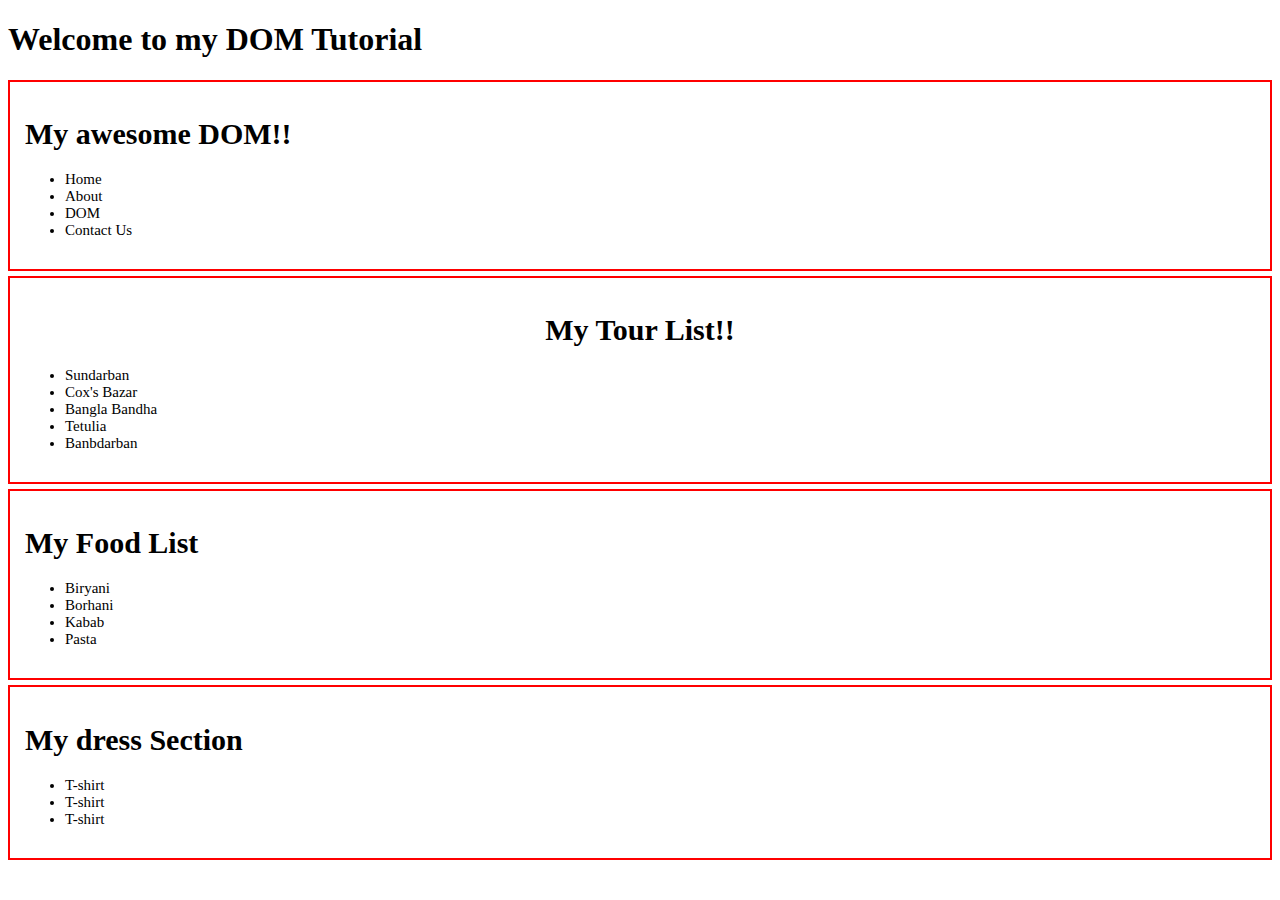
<file: index.html>
<!DOCTYPE html>
<html lang="en">
  <head>
    <meta charset="UTF-8" />
    <meta name="viewport" content="width=device-width, initial-scale=1.0" />
    <link rel="stylesheet" href="index.css">
    <title>Tour Of Dom</title>
  </head>
  <body>
    <header>
      <h1>Welcome to my DOM Tutorial</h1>
    </header>
    <main id="main-container">
      <section>
        <h1>My awesome DOM!!</h1>
        <ul>
          <li>Home</li>
          <li>About</li>
          <li>DOM</li>
          <li>Contact Us</li>
        </ul>
      </section>
      <section>
        <h1 id="tour-title" class="large-text">My Tour List!!</h1>
        <ul id="places-list">
          <li class="important-places">Sundarban</li>
          <li class="important-places">Cox's Bazar</li>
          <li class="important-places">Bangla Bandha</li>
          <li>Tetulia</li>
        </ul>
      </section>
    </main>
    <script>
      //---------- getElementByTagName---------------
      const liCollection = document.getElementsByTagName("li");
      for (const li of liCollection) {
        //console.log(li.innerText);
      }
      //---------- getElementByTagName---------------
      const allHeading = document.getElementsByTagName("h1");
      for (const li of allHeading) {
        //console.log(li.innerText);
      }
      //---------- getElementById---------------
      const tourTitle = document.getElementById("tour-title");
      //console.log(tourTitle.innerText);
      //---------- getElementByClassName---------------
      const places = document.getElementsByClassName("important-places");
      for (const place of places) {
        //console.log(place.innerText)
      }
      // ------------query selector all------------------
      const querySelector = document.querySelectorAll(".important-places");
      for (const query of querySelector) {
        //console.log(query.innerText)
      }
      // ------------query selector------------------
      // const oneSelector = document.querySelector("#tour-title");
      // for (const query of oneSelector) {
      //   //console.log(query)
      // }

      
      const placeContainer = document.getElementById('tour-title');
      placeContainer.classList.add('text-center');
      placeContainer.classList.remove('large-text')
      
      //----Create HTML Elements Using Javascript And AppendChild--
      const placesList = document.getElementById('places-list');
      const li = document.createElement('li');
      li.innerText = 'Banbdarban';
      placesList.appendChild(li);


      const mainContainer = document.getElementById('main-container');

      const section = document.createElement('section');
      const h1 = document.createElement('h1');
      h1.innerText = 'My Food List';
      section.appendChild(h1);

      const ul = document.createElement('ul');

      const li1 = document.createElement('li');
      li1.innerText = 'Biryani';
      ul.appendChild(li1);

      const li2 = document.createElement('li');
      li2.innerText = 'Borhani';
      ul.appendChild(li2);
      
      const li3 = document.createElement('li');
      li3.innerText = 'Kabab';
      ul.appendChild(li3);
      
      const li4 = document.createElement('li');
      li4.innerText = 'Pasta';
      ul.appendChild(li4);

      section.appendChild(ul);
      mainContainer.appendChild(section)

      //------set html directly--
      const sectionDress = document.createElement('section');
      sectionDress.innerHTML = `
      <h1> My dress Section</h1>
      <ul>
        <li>T-shirt</li>
        <li>T-shirt</li>
        <li>T-shirt</li>
      </ul>
      `
      mainContainer.appendChild(sectionDress);

//-- style the sections
      const sections = document.querySelectorAll("section");
      for (const section of sections) {
        console.log(section);
        section.style.border ='2px solid red'
        section.style.fontSize ='15px'
        section.style.padding ='15px'
        section.style.marginBottom ='5px'
      }
    </script>
  </body>
</html>
</file>
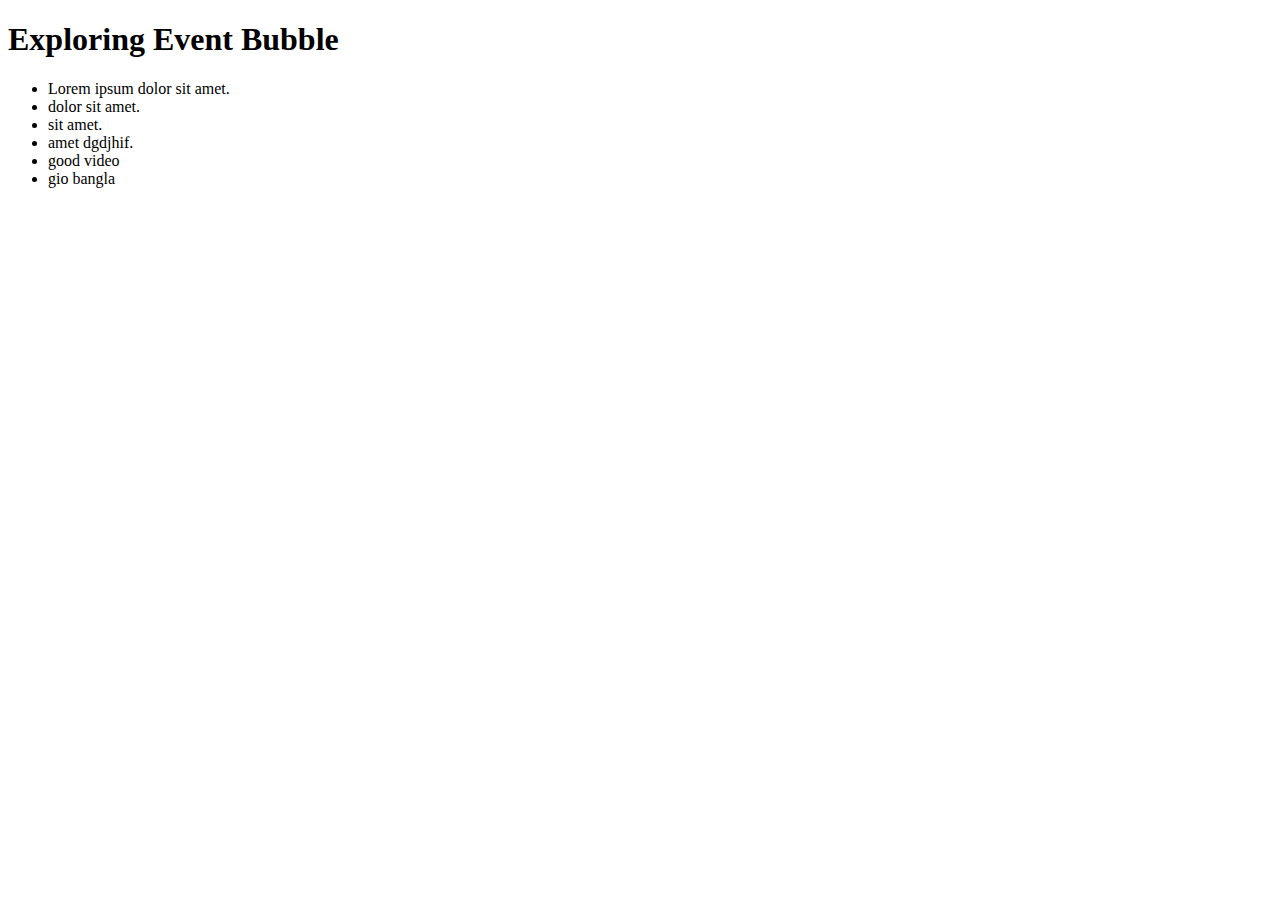
<file: bubble.html>
<!DOCTYPE html>
<html lang="en">
  <head>
    <meta charset="UTF-8" />
    <meta name="viewport" content="width=device-width, initial-scale=1.0" />
    <title>Event Bubble</title>
  </head>
  <body id="body">
    <h1>Exploring Event Bubble</h1>
    <section id="list-container">
      <ul id="list-ul">
        <li id="item-1">Lorem ipsum dolor sit amet.</li>
        <li id="item-2">dolor sit amet.</li>
        <li id="item-3">sit amet.</li>
        <li id="item-4">amet dgdjhif.</li>
        <li id="item-5">good video</li>
        <li id="item-6">gio bangla</li>
      </ul>
    </section>
    <script>
        document.getElementById('item-2').addEventListener('click', function(event){
            console.log("item-2 clicked")
            //event.stopPropagation();
            event.stopImmediatePropagation();
        });
        document.getElementById('item-2').addEventListener('click', function(event){
            console.log("item-2 clicked 2nd time")
            event.stopPropagation();
        });
        document.getElementById('item-2').addEventListener('click', function(event){
            console.log("item-2 clicked 3rd time")
            event.stopPropagation();
        });
        document.getElementById('list-ul').addEventListener('click',function(){
            console.log('ul clicked');
        });
        document.getElementById('list-container').addEventListener('click',function(){
            console.log('list-container clicked');
        })
        document.getElementById('body').addEventListener('click',function(){
            console.log('body clicked');
        })
    </script>
  </body>
</html>
</file>
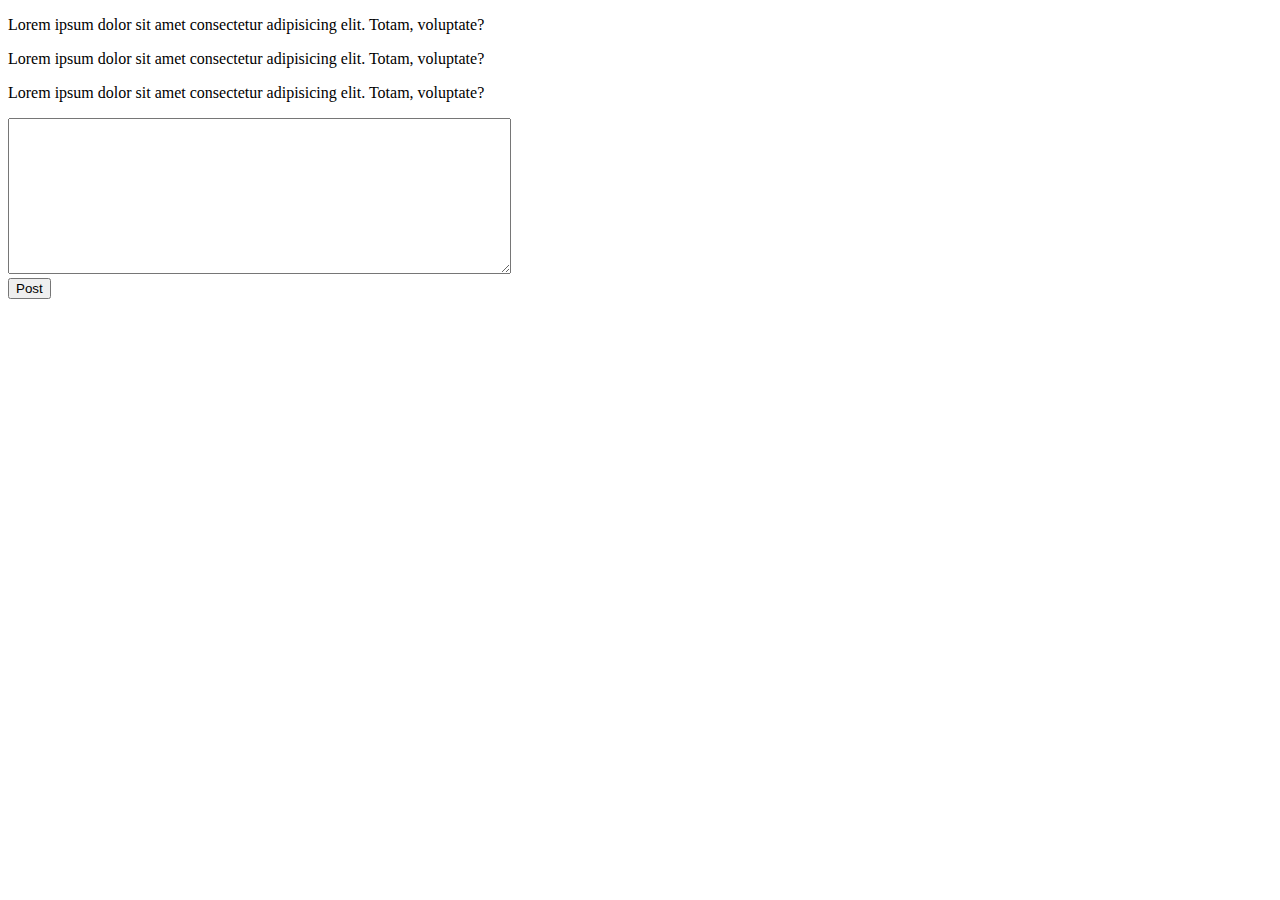
<file: comments.html>
<!DOCTYPE html>
<html lang="en">
<head>
    <meta charset="UTF-8">
    <meta name="viewport" content="width=device-width, initial-scale=1.0">
    <title>Document</title>
</head>
<body>
    <div id="comment-container">
        <p>Lorem ipsum dolor sit amet consectetur adipisicing elit. Totam, voluptate?</p>
        <p>Lorem ipsum dolor sit amet consectetur adipisicing elit. Totam, voluptate?</p>
        <p>Lorem ipsum dolor sit amet consectetur adipisicing elit. Totam, voluptate?</p>
    </div>
    <div>
        <textarea name="" id="new-comment" cols="60" rows="10"></textarea>
        <br>
        <button id="btn-post">Post</button>
        <script>
            document.getElementById('btn-post').addEventListener('click', function(){
                // console.log('post button clicked')
                const commentBox = document.getElementById('new-comment');
                //console.log(commentBox);
                const newComment = commentBox.value;
                // console.log(newComment);
                const commentContainer = document.getElementById('comment-container');
                const p = document.createElement('p');
                p.innerText = newComment;
                commentContainer.appendChild(p)
                commentBox.value = "";
            })
        </script>
    </div>
</body>
</html>
</file>
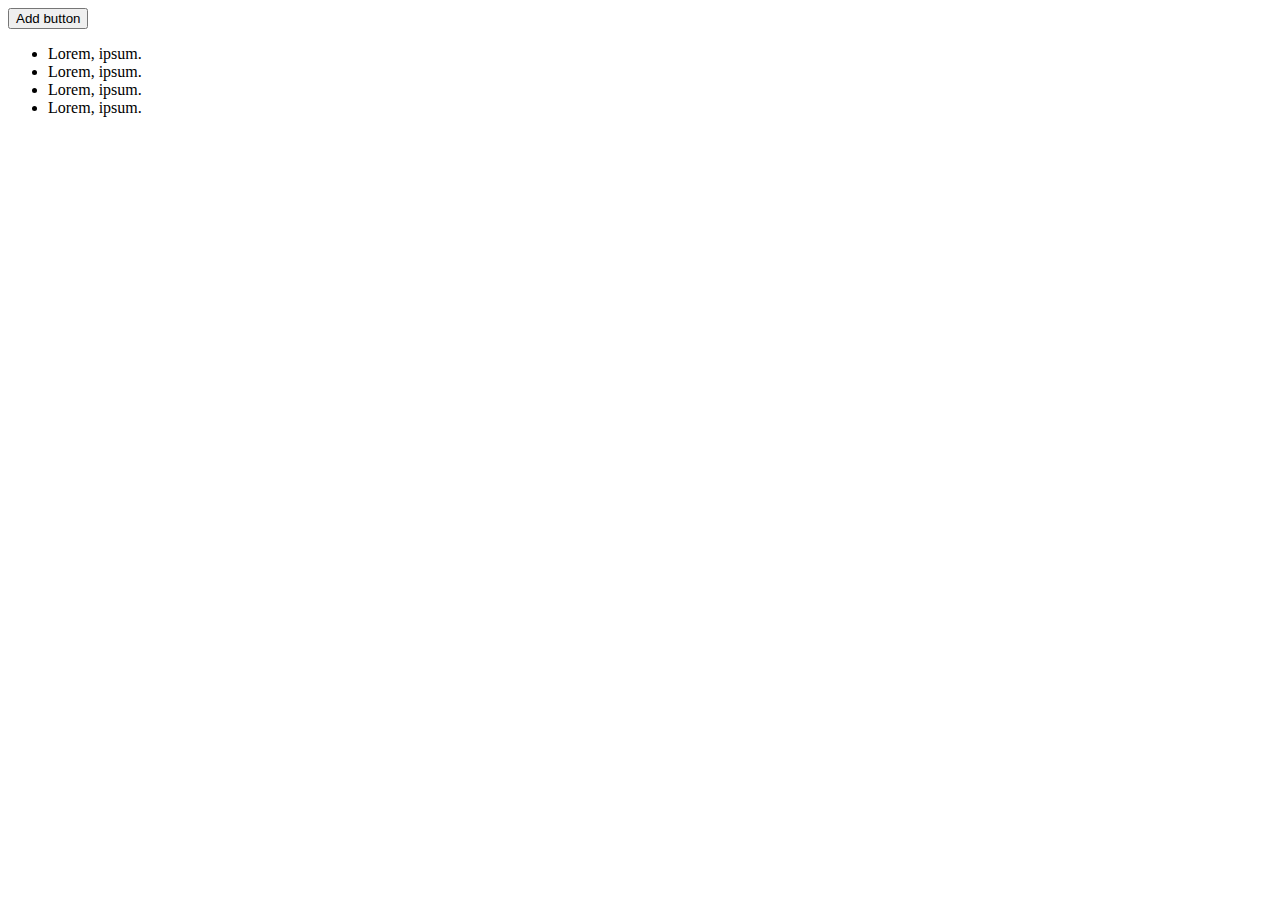
<file: delegate.html>
<!DOCTYPE html>
<html lang="en">
<head>
    <meta charset="UTF-8">
    <meta name="viewport" content="width=device-width, initial-scale=1.0">
    <title>Event Delegate</title>
</head>
<body>
    <section>
        <button id="btn-add-item">Add button</button>
        <ul id="list-container">
            <li class="item">Lorem, ipsum.</li>
            <li class="item">Lorem, ipsum.</li>
            <li class="item">Lorem, ipsum.</li>
            <li class="item">Lorem, ipsum.</li>
        </ul>
    </section>
    <script>
        // const items = document.getElementsByClassName('item');
        // for(const item of items){
        //     item.addEventListener('click', function(event){
        //         event.target.parentNode.removeChild(event.target);
        //     })
        // }
        document.getElementById('list-container').addEventListener('click', function(event){
            event.target.parentNode.removeChild(event.target);
        })

        document.getElementById('btn-add-item').addEventListener('click', function(){
            const listContainer = document.getElementById('list-container');
            const li = document.createElement('li')
            li.innerText = "New Item Added";
            li.classList.add('item');
            listContainer.appendChild(li);
        })
    </script>
</body>
</html>
</file>
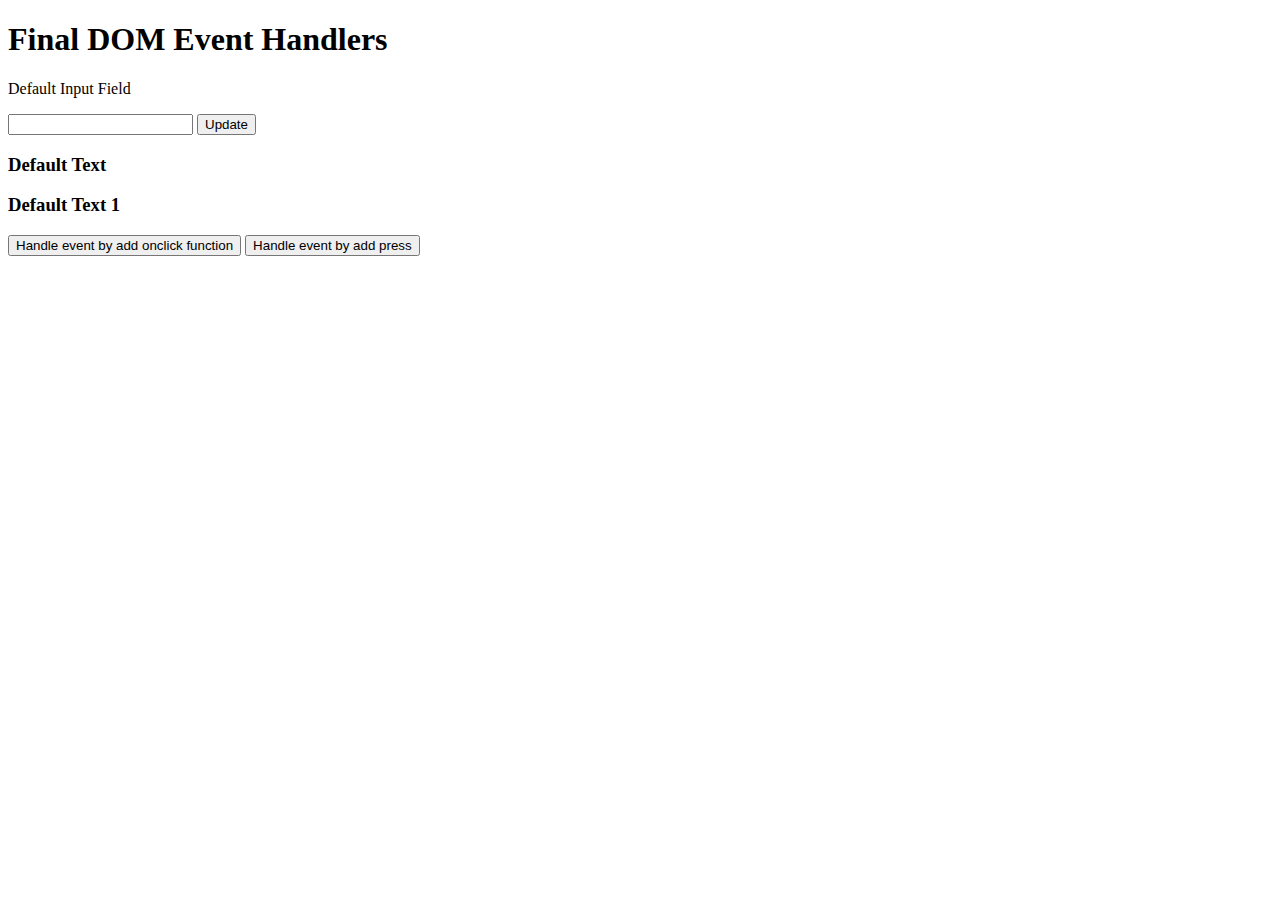
<file: event-summary.html>
<!DOCTYPE html>
<html lang="en">
<head>
    <meta charset="UTF-8">
    <meta name="viewport" content="width=device-width, initial-scale=1.0">
    <title>Js Dom Summary</title>
</head>
<body>
    <h1>Final DOM Event Handlers</h1>
    <p id="input-text-display">Default Input Field</p>
    <input type="text" name="" id="input-field">
    <button id="btn-update">Update</button>
    <h3 id="handler-status">Default Text</h3>
    <h3 id="press-status">Default Text 1</h3>
    <button onclick="handleOnClick()">Handle event by add onclick function</button>
    <button onclick="handlePress()">Handle event by add press</button>
    <script>
        function handleOnClick(){
            const handlerStatus = document.getElementById('handler-status');
            handlerStatus.innerText = 'Handle By Function Attached On OnClick Attribute';
        }
        function handlePress(){
            const handlerStatus = document.getElementById('press-status');
            handlerStatus.innerText = 'This is a Press Button';
        }
        document.getElementById('btn-update').addEventListener('click', function(){
            const inputField = document.getElementById('input-field');
            const inputText = inputField.value;

            const p = document.getElementById('input-text-display');
            p.innerText = inputText;
            inputField.value = '';
        })
    </script>
</body>
</html>
</file>
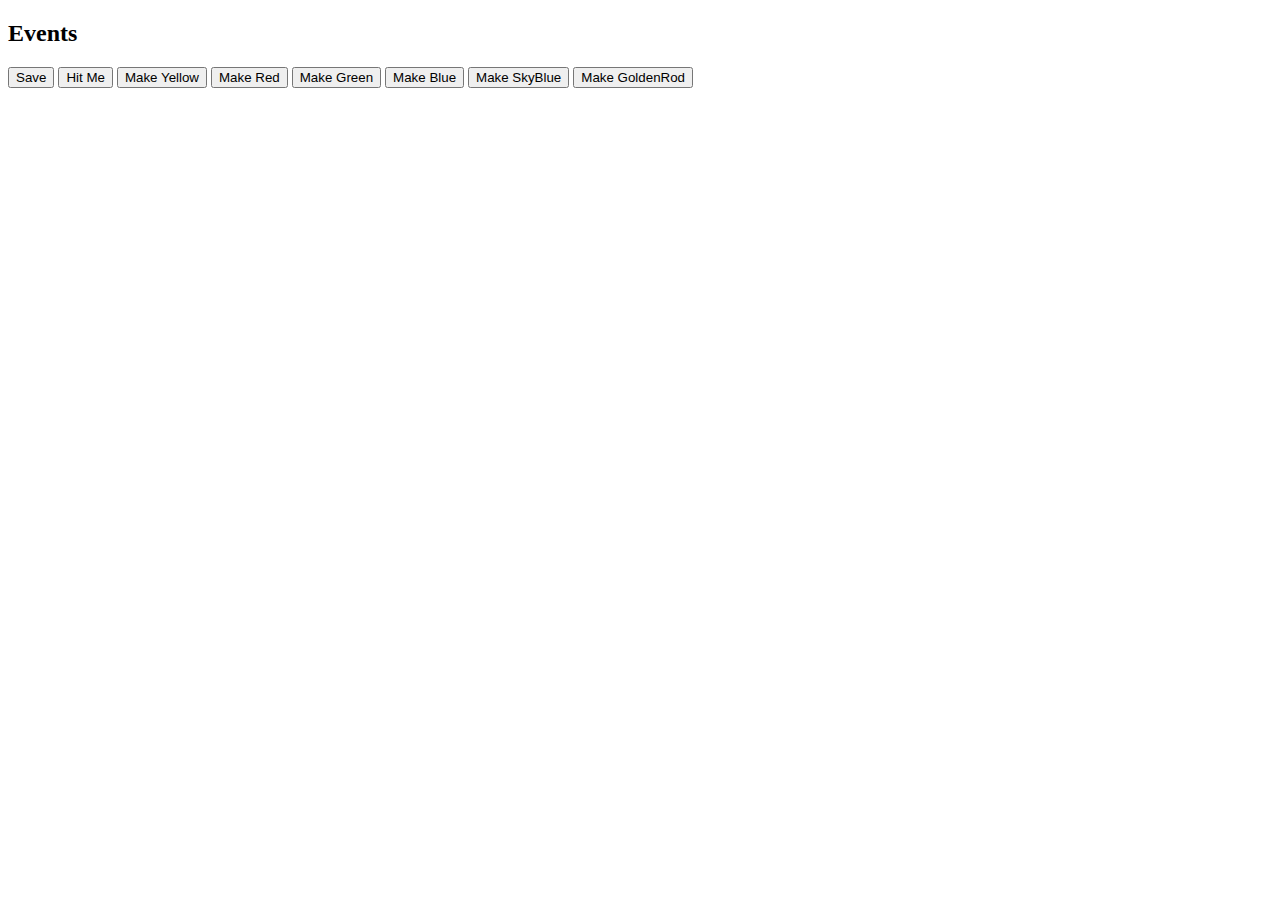
<file: event.html>
<!DOCTYPE html>
<html lang="en">
<head>
    <meta charset="UTF-8">
    <meta name="viewport" content="width=device-width, initial-scale=1.0">
    <title>Events</title>
</head>
<body>
    <h2>Events</h2>
    <script></script>
    <button onclick="console.log('this is a save button')">Save</button>
    <button title="tool tip button" onclick="console.log(336)">Hit Me</button>
    <button title="tool tip button" onclick="document.body.style.backgroundColor='yellow'">Make Yellow</button>
    <button onclick="makeRed()">Make Red</button>
    <button onclick="makeGreen()">Make Green</button>
    <button onclick="makeBlue()">Make Blue</button>
    <button onclick="makeSkyBlue()">Make SkyBlue</button>
    <button id="make-goldenrod">Make GoldenRod</button>
    <script>
        function makeRed(){
            document.body.style.backgroundColor ='red';
        }
        function makeGreen(){
            document.body.style.backgroundColor ='green';
        }
        function makeBlue(){
            document.body.style.backgroundColor ='blue';
        }
        function makeSkyBlue(){
            document.body.style.backgroundColor ='skyblue';
        }
        //final version
        document.getElementById('make-goldenrod').addEventListener('click',function(){
            document.body.style.backgroundColor = 'goldenrod'
        }) 
    </script>
</body>
</html>
</file>
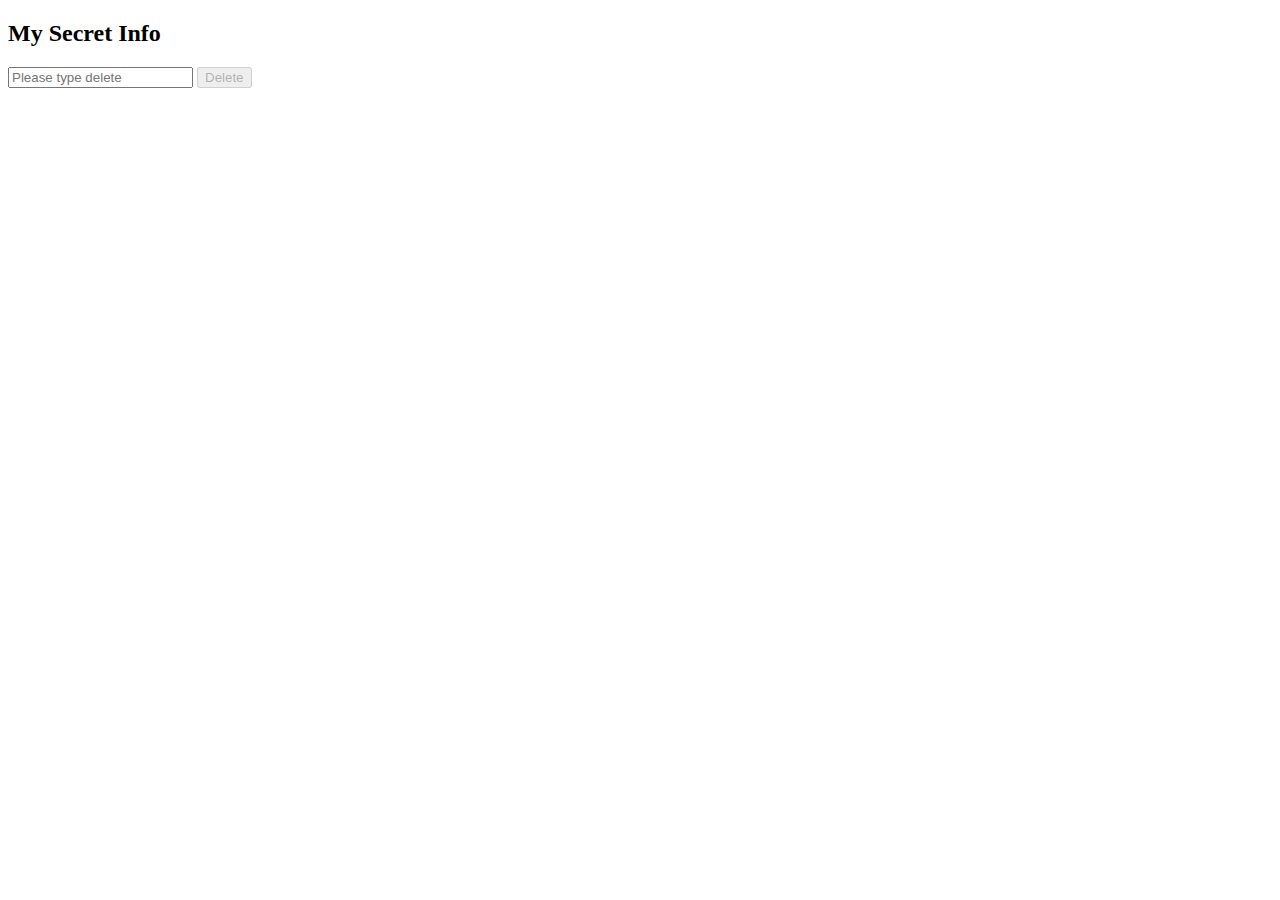
<file: github.html>
<!DOCTYPE html>
<html lang="en">
<head>
    <meta charset="UTF-8">
    <meta name="viewport" content="width=device-width, initial-scale=1.0">
    <title>delete some text</title>
</head>
<body>
    <h2 id="secret-info">My Secret Info</h2>
    <input type="text" name="" id="delete-confirm" placeholder="Please type delete">
    <button id="btn-delete" disabled>Delete</button>
    <script>
        document.getElementById('delete-confirm').addEventListener('keyup', function(event){
            const text = event.target.value;
            const deleteButton = document.getElementById('btn-delete');
            if(text === 'delete'){
                deleteButton.removeAttribute('disabled');
            }
            else{
                deleteButton.setAttribute('disabled', true)
            }
        })
        document.getElementById('btn-delete').addEventListener('click', function(){
            const secret = document.getElementById('secret-info');
            secret.style.display = 'none';
        })
    </script>
</body>
</html>
</file>
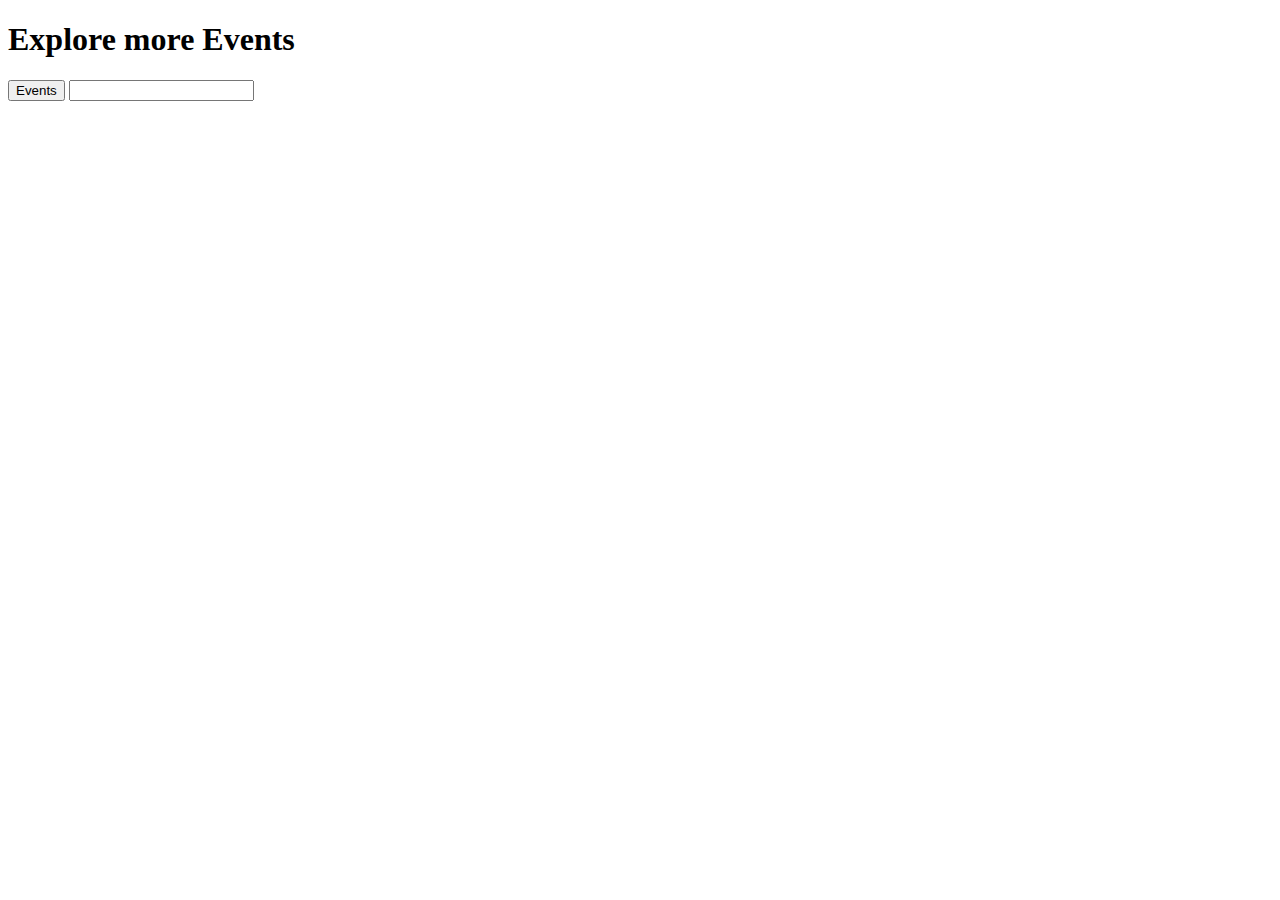
<file: more-events.html>
<!DOCTYPE html>
<html lang="en">
<head>
    <meta charset="UTF-8">
    <meta name="viewport" content="width=device-width, initial-scale=1.0">
    <title>More Events</title>
</head>
<body>
    <h1>Explore more Events</h1>
    <button id="btn-more">Events</button>
    <input type="text" id="input-field">
    <script>
        // document.getElementById('input-field').addEventListener('focus', function(){
        //     console.log('Event Triggered in focus')
        // })
        // document.getElementById('input-field').addEventListener('blur', function(){
        //     console.log('Event Triggered in blur')
        // })
        document.getElementById('input-field').addEventListener('keyup', function(event){
            console.log(event.target.value)
        })
        document.getElementById('input-field').addEventListener('keypress', function(event){
            console.log(event.target.value)
        })
        document.getElementById('input-field').addEventListener('keydown', function(event){
            console.log(event.target.value)
        })
        document.getElementById('btn-more').addEventListener('mousemove', function(){
            console.log('Event Triggered')
        })
    </script>
</body>
</html>
</file>
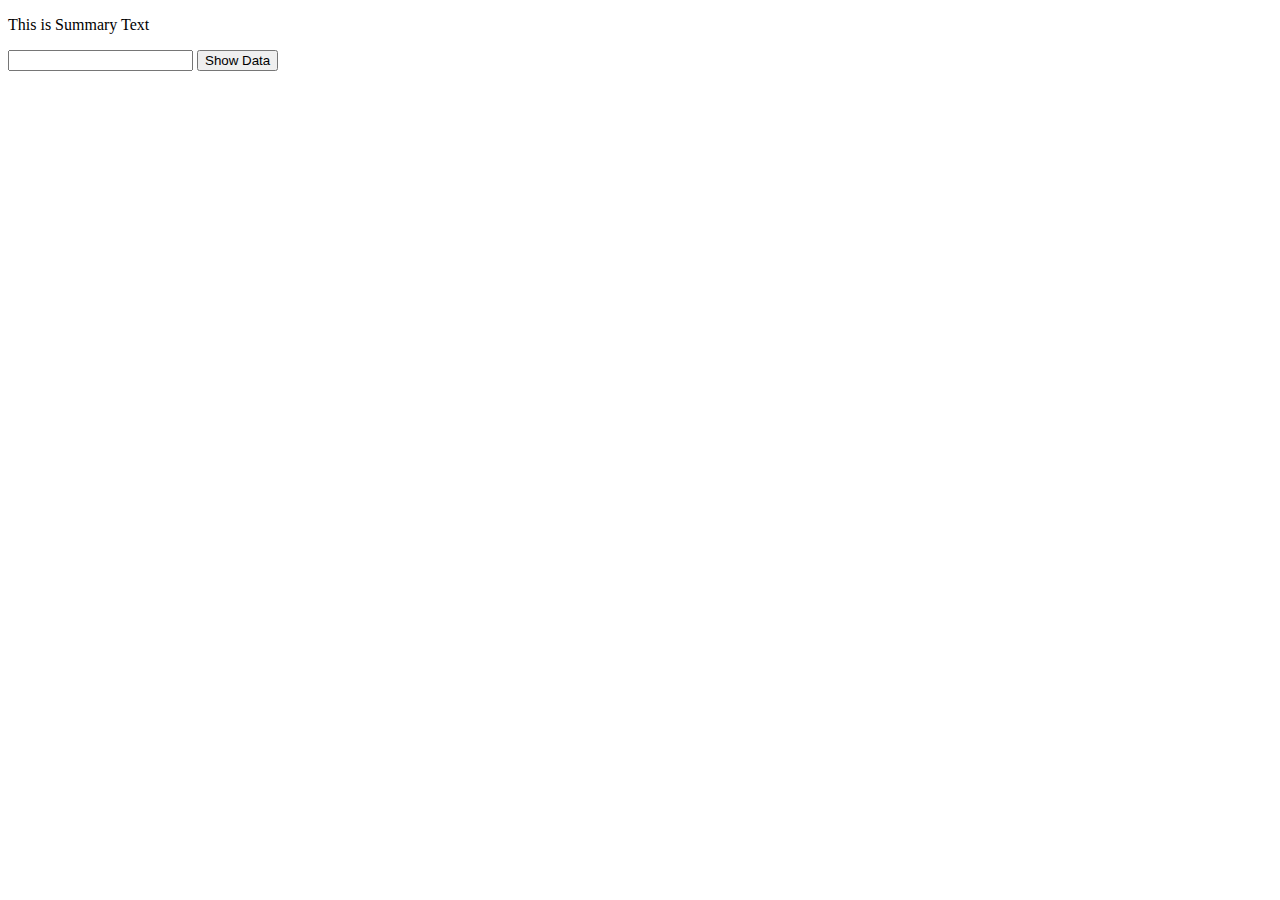
<file: summary-of-event.html>
<!DOCTYPE html>
<html lang="en">
<head>
    <meta charset="UTF-8">
    <meta name="viewport" content="width=device-width, initial-scale=1.0">
    <title>Summary Of Event</title>
</head>
<body>
    <p id="input-text">This is Summary Text</p>
    <input type="text" id="input-field">
    <button id="show-data">Show Data</button>
    <Script>
        document.getElementById('show-data').addEventListener('click', function(){
            const inputField = document.getElementById('input-field');
            const inputText = inputField.value;
            
            const p = document.getElementById("input-text");
            p.innerText = inputText;
            inputField.value = '';
        })
    </Script>
</body>
</html>
</file>
<file: index.css>
.navbar{
    display: flex;
    flex: auto;
    justify-content: center;
    background-color: royalblue;
}
.text-center{
    text-align: center;
}
.large-text{
    font-size: 50px;
}
</file>
